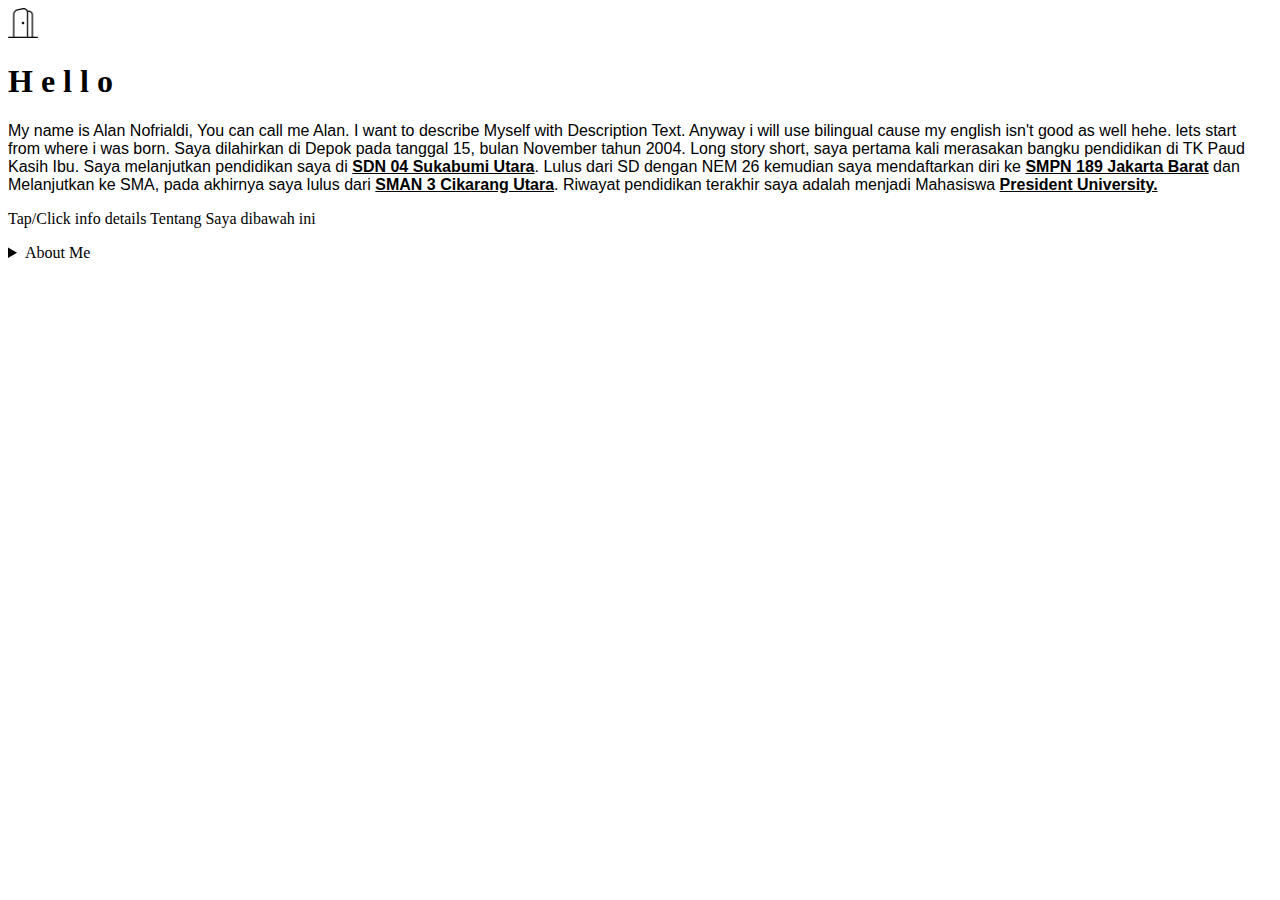
<file: about.html>
<!DOCTYPE html>
<html lang="en" data-bs-theme="dark">
  <head>
    <meta charset="UTF-8" />
    <meta name="viewport" content="width=device-width, initial-scale=1.0" />
    <title>About Alan</title>
    <link rel="icon" href="info.png">
    <link
      href="https://cdn.jsdelivr.net/npm/bootstrap@5.3.2/dist/css/bootstrap.min.css"
      rel="stylesheet"
      integrity="sha384-T3c6CoIi6uLrA9TneNEoa7RxnatzjcDSCmG1MXxSR1GAsXEV/Dwwykc2MPK8M2HN"
      crossorigin="anonymous"
    />
    <style>
     #home a:hover {
      transition: 2s ease-in-out;
      transition-delay: 0;
      color: aqua ;
      }
    </style>
  </head>
  <body class="bg-body">
    <nav class="navbar bg-body-secondary">
      <div id="home" class="container-fluid">
        <a class="navbar-brand" href="index.html">
          <img src="door-open.png" alt="home" style="width: 30px; height: auto;">
        </a>
      </div>
    </nav>
    <header>
      <div>
        <h1 class="text-uppercase text-center m-3">H e l l o</h1>
      </div>
    </header>
    <article class="bg-body-tertiary">
      <p class="shadow-lg p-2" style="font-family: 'Lucida Sans', 'Lucida Sans Regular', 'Lucida Grande', 'Lucida Sans Unicode', Geneva, Verdana, sans-serif;">My name is Alan Nofrialdi, You can call me Alan. I want to describe Myself with Description
        Text. Anyway i will use bilingual cause my english isn't good as well hehe. lets start from where i was born.
        Saya dilahirkan di Depok pada tanggal 15, bulan November tahun 2004.
        Long story short, saya pertama kali merasakan bangku pendidikan di TK Paud Kasih Ibu. Saya melanjutkan
        pendidikan saya di <strong style="text-decoration: underline;">SDN 04 Sukabumi Utara</strong>. Lulus dari SD dengan NEM 26 kemudian saya mendaftarkan diri ke <strong style="text-decoration: underline;">SMPN 189 Jakarta Barat</strong> dan Melanjutkan ke SMA, pada akhirnya saya lulus dari <strong style="text-decoration: underline;">SMAN 3 Cikarang Utara</strong>. Riwayat pendidikan terakhir saya adalah menjadi Mahasiswa <strong style="text-decoration: underline;">President University.</strong>
      </p>
      <p class="p p-2">Tap/Click info details Tentang Saya dibawah ini</p>
    </article>
    <details class="alert alert-info" role="alert">
      <summary>About Me</summary>
      <div class="accordion mt-3" id="about">
        <div class="accordion-item">
          <h2 class="accordion-header">
            <button
              class="accordion-button bg-info-subtle"
              type="button"
              data-bs-toggle="collapse"
              data-bs-target="#collapseOne"
              aria-expanded="true"
              aria-controls="collapseOne"
            >
              BIRTH DAY
            </button>
          </h2>
          <div
            id="collapseOne"
            class="accordion-collapse collapse"
            data-bs-parent="#accordionExample"
          >
            <div class="accordion-body">2004-11-15</div>
          </div>
        </div>
        <div class="accordion-item">
          <h2 class="accordion-header">
            <button
              class="accordion-button collapsed bg-info-subtle"
              type="button"
              data-bs-toggle="collapse"
              data-bs-target="#collapseTwo"
              aria-expanded="false"
              aria-controls="collapseTwo"
            >
              HARD SKILL
            </button>
          </h2>
          <div
            id="collapseTwo"
            class="accordion-collapse collapse"
            data-bs-parent="#accordionExample"
          >
            <div class="accordion-body">
              <div id="code">
                <h4>Code</h4>
                <ul>
                  <li>HTML</li>
                  <li>CSS</li>
                  <li>Java</li>
                  <li>Java Script</li>
                </ul>
              </div>
              <div id="software">
                <h4>Design & Office</h4>
                <ul>
                  <li>Microsoft tools</li>
                  <li>Adobe Creative Suit</li>
                  <li>Canva</li>
                  <li>UI & UX</li>
                </ul>
              </div>
            </div>
          </div>
        </div>
        <div class="accordion-item">
          <h2 class="accordion-header">
            <button
              class="accordion-button collapsed bg-info-subtle"
              type="button"
              data-bs-toggle="collapse"
              data-bs-target="#collapseThree"
              aria-expanded="false"
              aria-controls="collapseThree"
            >
              SOFT SKILL
            </button>
          </h2>
          <div
            id="collapseThree"
            class="accordion-collapse collapse"
            data-bs-parent="#accordionExample"
          >
            <div class="accordion-body">
              <ul>
                <li>Communication</li>
                <li>Teamwork and Colaboration</li>
                <li>Critical Thinking</li>
                <li>Adaptation</li>
                <li>Inovatif and Creative</li>
              </ul>
            </div>
          </div>
        </div>
        <div class="accordion-item">
          <h2 class="accordion-header">
            <button
              class="accordion-button collapsed bg-info-subtle"
              type="button"
              data-bs-toggle="collapse"
              data-bs-target="#collapseFour"
              aria-expanded="false"
              aria-controls="collapseFour"
            >
              HOBBY
            </button>
          </h2>
          <div
            id="collapseFour"
            class="accordion-collapse collapse"
            data-bs-parent="#accordionExample"
          >
            <div class="accordion-body">
              <ul>
                <li>Guitar & Singing</li>
                <li>Futsal</li>
                <li>Basket</li>
                <li>Coding</li>
                <li>Play Online Games</li>
                <li>Reading</li>
              </ul>
            </div>
          </div>
        </div>
        <div class="accordion-item">
          <h2 class="accordion-header">
            <button
              class="accordion-button collapsed bg-info-subtle"
              type="button"
              data-bs-toggle="collapse"
              data-bs-target="#collapseFive"
              aria-expanded="false"
              aria-controls="collapseFive"
            >
              EDUCATION
            </button>
          </h2>
          <div
            id="collapseFive"
            class="accordion-collapse collapse"
            data-bs-parent="#accordionExample"
          >
            <div class="accordion-body">
              <ul>
                <li>SMAN 3 Cikarang Utara</li>
                <li>SMPN 189 Jakarta Barat</li>
                <li>SDN 04 Sukabumi Utara</li>
              </ul>
            </div>
          </div>
        </div>
      </div>
    </details>
    <script
      src="https://cdn.jsdelivr.net/npm/bootstrap@5.3.2/dist/js/bootstrap.bundle.min.js"
      integrity="sha384-C6RzsynM9kWDrMNeT87bh95OGNyZPhcTNXj1NW7RuBCsyN/o0jlpcV8Qyq46cDfL"
      crossorigin="anonymous"
    ></script>
  </body>
</html>
</file>
